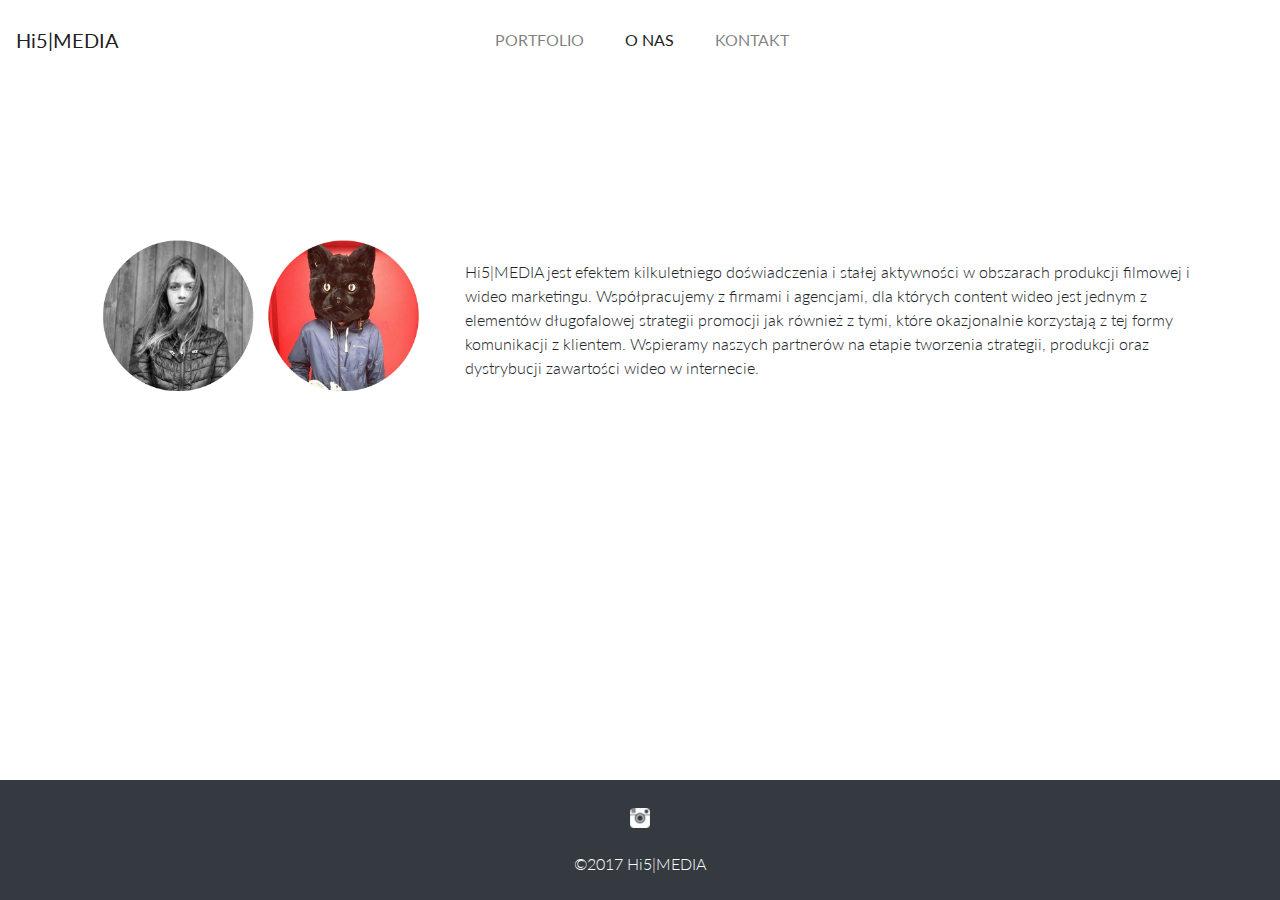
<file: about.html>
<!DOCTYPE html>
<html lang="pl">

  <head>
    <meta property="og:image" content="http://hi5media.pl/favicon-96x96.png" />
    <meta charset="utf-8">
    <meta name="viewport" content="width=device-width, initial-scale=1, shrink-to-fit=no">
    <meta name="description" content="Hi5|Media to nowoczesna grupa filmowa zajmująca się tworzeniem klipów skrojonych na potrzeby klienta.">
    <meta name="author" content="Olaf Górski grski.pl">
<link rel="apple-touch-icon" sizes="57x57" href="/apple-icon-57x57.png">
<link rel="apple-touch-icon" sizes="60x60" href="/apple-icon-60x60.png">
<link rel="apple-touch-icon" sizes="72x72" href="/apple-icon-72x72.png">
<link rel="apple-touch-icon" sizes="76x76" href="/apple-icon-76x76.png">
<link rel="apple-touch-icon" sizes="114x114" href="/apple-icon-114x114.png">
<link rel="apple-touch-icon" sizes="120x120" href="/apple-icon-120x120.png">
<link rel="apple-touch-icon" sizes="144x144" href="/apple-icon-144x144.png">
<link rel="apple-touch-icon" sizes="152x152" href="/apple-icon-152x152.png">
<link rel="apple-touch-icon" sizes="180x180" href="/apple-icon-180x180.png">
<link rel="icon" type="image/png" sizes="192x192"  href="/android-icon-192x192.png">
<link rel="icon" type="image/png" sizes="32x32" href="/favicon-32x32.png">
<link rel="icon" type="image/png" sizes="96x96" href="/favicon-96x96.png">
<link rel="icon" type="image/png" sizes="16x16" href="/favicon-16x16.png">
<link rel="manifest" href="/manifest.json">
<meta name="msapplication-TileColor" content="#ffffff">
<meta name="msapplication-TileImage" content="/ms-icon-144x144.png">
<meta name="theme-color" content="#ffffff">
    <title>Hi5|MEDIA</title>

    <!-- Bootstrap core CSS -->
    <link href="vendor/bootstrap/css/bootstrap.min.css" rel="stylesheet">

    <!-- Custom styles for this template -->
    <link href="css/business-frontpage.css" rel="stylesheet">

  </head>

  <body>

    <!-- Navigation -->
    <nav class="navbar navbar-light navbar-expand-md bg-white fixed-top">
      <a href="/" class="navbar-brand d-flex mr-auto">Hi5|MEDIA</a>
      <button class="navbar-toggler" type="button" data-toggle="collapse" data-target="#collapsingNavbar3">
        <span class="navbar-toggler-icon"></span>
      </button>
      <div class="navbar-collapse collapse" id="collapsingNavbar3">
        <ul class="navbar-nav mx-auto centerednav">
          <li class="nav-item">
            <a class="nav-link" href="index.html">PORTFOLIO</a>
          </li>
          <li class="nav-item active" id="middleNav">
            <a class="nav-link" href="about.html">O NAS</a>
          </li>
          <li class="nav-item">
            <a class="nav-link" href="contact.html">KONTAKT</a>
          </li>
        </ul>

      </div>
    </nav>

    <!-- Page Content -->
    <div class="container mt-5 mb-5 mt-5">
      <div class="row h-100 mt-5">
        <div class="col-md-4 mt-5 pt-5">
          <img src="img/nasze_zdjXS.jpg" class="img-fluid" style="max-height: 500px;" alt="O nas"/>
        </div>
        <div class="col-md-8 text-left mt-5 pt-5 mb-5 my-auto">
          <br><br><br>
          <p>Hi5|MEDIA jest efektem kilkuletniego doświadczenia i stałej aktywności w obszarach produkcji filmowej i wideo marketingu. Współpracujemy z firmami i agencjami, dla których content wideo jest jednym z elementów długofalowej strategii promocji jak również z tymi, które okazjonalnie korzystają z tej formy komunikacji z klientem. Wspieramy naszych partnerów na etapie tworzenia strategii, produkcji oraz dystrybucji zawartości wideo w internecie.</p>
        </div>
      </div>
    </div>
      <!-- /.row -->
    </div>
    <!-- /.container -->

    <!-- Footer -->
    <footer class="py-4 bg-dark" style="margin-top: 200px;">
      <div class="container">
        <p class="m-0 text-center text-white"><a href="https://www.instagram.com/mareksokolowski1/"><img src="img/instagram-32.png" alt="instagram"/></a> <br/><br/>
          &copy;2017 Hi5|MEDIA</p>
      </div>
      <!-- /.container -->
    </footer>

    <!-- Bootstrap core JavaScript -->
    <script src="vendor/jquery/jquery.min.js"></script>
    <script src="vendor/bootstrap/js/bootstrap.bundle.min.js"></script>

  </body>

</html>
</file>
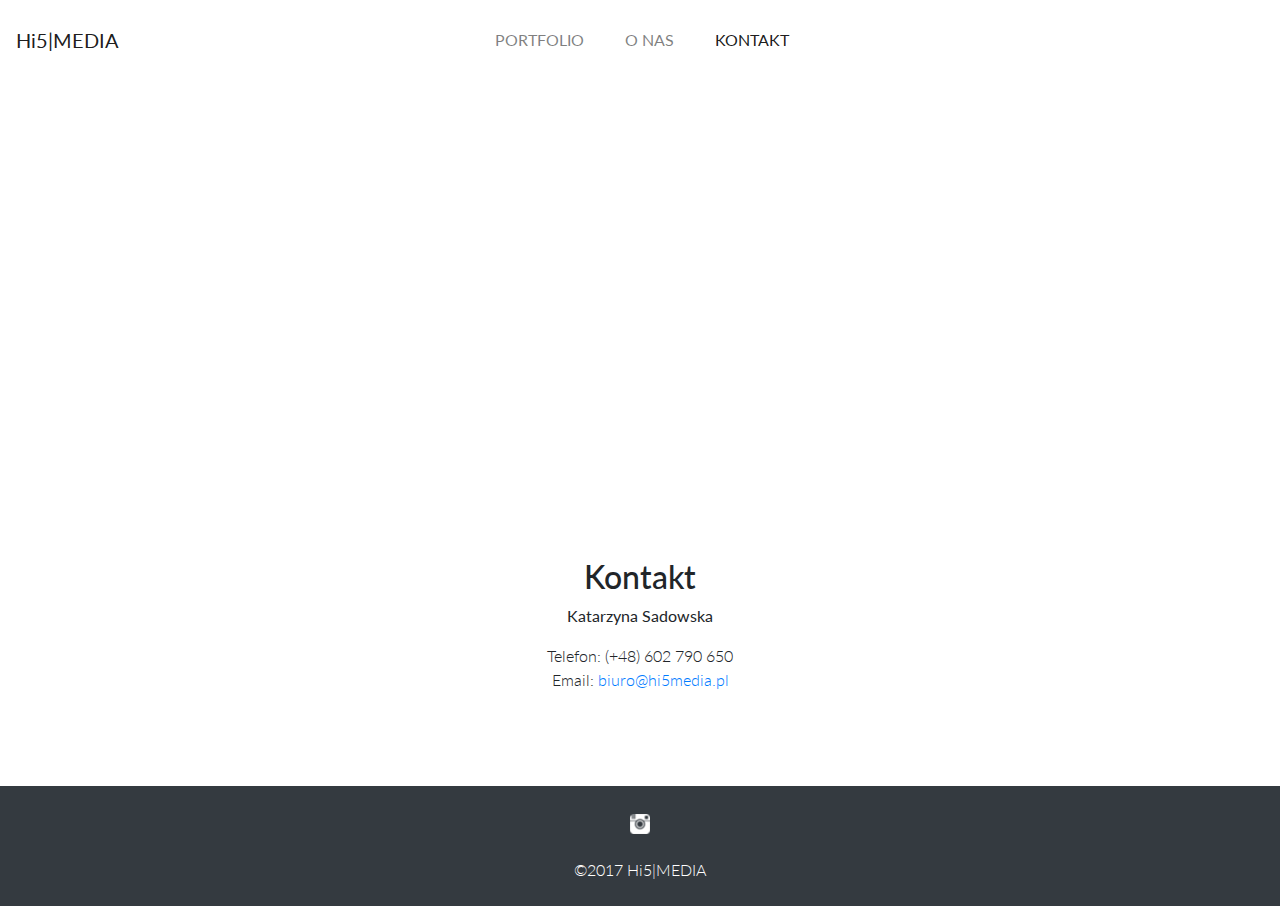
<file: contact.html>
<!DOCTYPE html>
<html lang="pl">

  <head>
    <meta property="og:image" content="http://hi5media.pl/favicon-96x96.png" />
    <meta name="viewport" content="width=device-width, initial-scale=1, shrink-to-fit=no">
    <meta name="description" content="HI5|Media to nowoczesna grupa filmowa zajmująca się tworzeniem klipów skrojonych na potrzeby klienta.">
    <meta name="author" content="Olaf Górski grski.pl">
<link rel="apple-touch-icon" sizes="57x57" href="/apple-icon-57x57.png">
<link rel="apple-touch-icon" sizes="60x60" href="/apple-icon-60x60.png">
<link rel="apple-touch-icon" sizes="72x72" href="/apple-icon-72x72.png">
<link rel="apple-touch-icon" sizes="76x76" href="/apple-icon-76x76.png">
<link rel="apple-touch-icon" sizes="114x114" href="/apple-icon-114x114.png">
<link rel="apple-touch-icon" sizes="120x120" href="/apple-icon-120x120.png">
<link rel="apple-touch-icon" sizes="144x144" href="/apple-icon-144x144.png">
<link rel="apple-touch-icon" sizes="152x152" href="/apple-icon-152x152.png">
<link rel="apple-touch-icon" sizes="180x180" href="/apple-icon-180x180.png">
<link rel="icon" type="image/png" sizes="192x192"  href="/android-icon-192x192.png">
<link rel="icon" type="image/png" sizes="32x32" href="/favicon-32x32.png">
<link rel="icon" type="image/png" sizes="96x96" href="/favicon-96x96.png">
<link rel="icon" type="image/png" sizes="16x16" href="/favicon-16x16.png">
<link rel="manifest" href="/manifest.json">
<meta name="msapplication-TileColor" content="#ffffff">
<meta name="msapplication-TileImage" content="/ms-icon-144x144.png">
<meta name="theme-color" content="#ffffff">
    <title>Hi5|MEDIA</title>

    <!-- Bootstrap core CSS -->
    <link href="vendor/bootstrap/css/bootstrap.min.css" rel="stylesheet">

    <!-- Custom styles for this template -->
    <link href="css/business-frontpage.css" rel="stylesheet">

  </head>

  <body>

    <!-- Navigation -->
       <nav class="navbar navbar-light navbar-expand-md bg-white fixed-top">
      <a href="/" class="navbar-brand d-flex mr-auto">Hi5|MEDIA</a>
      <button class="navbar-toggler" type="button" data-toggle="collapse" data-target="#collapsingNavbar3">
        <span class="navbar-toggler-icon"></span>
      </button>
      <div class="navbar-collapse collapse" id="collapsingNavbar3">
        <ul class="navbar-nav mx-auto centerednav">
          <li class="nav-item">
            <a class="nav-link" href="index.html">PORTFOLIO</a>
          </li>
          <li class="nav-item" id="middleNav">
            <a class="nav-link" href="about.html">O NAS</a>
          </li>
          <li class="nav-item active">
            <a class="nav-link" href="contact.html">KONTAKT</a>
          </li>
        </ul>

      </div>
    </nav>

    <!-- Header with Background Image -->
    <!-- Page Content -->
    <div class="container text-center mt-5 mb-5">
      <div class="row">
        <div class="col-sm-12 col-md-10 offset-md-1">
          <iframe src="https://www.google.com/maps/embed?pb=!1m18!1m12!1m3!1d2368478.1071719513!2d18.867137591701315!3d52.106973635275324!2m3!1f0!2f0!3f0!3m2!1i1024!2i768!4f13.1!3m3!1m2!1s0x471ecc669a869f01%3A0x72f0be2a88ead3fc!2sWarszawa!5e0!3m2!1spl!2spl!4v1512484045275" width="100%" style="min-height: 400px;" max-height="500px" frameborder="0" style="border:0" allowfullscreen></iframe>
        </div>
      </div>
      <div class="row mb-5">
        <div class="col-sm-12 col-md-8 offset-md-2">
          <h2 class="mt-4">Kontakt</h2>
          <address>
            <strong>Katarzyna Sadowska</strong>
          </address>
          <address>
            Telefon:
            (+48) 602 790 650
            <br>
            Email:
            <a href="mailto:biuro@hi5media.pl">biuro@hi5media.pl</a>
          </address>
        </div>
      </div>
      <!-- /.row -->

    </div>
    <!-- /.container -->

    <!-- Footer -->
    <footer class="py-4 bg-dark">
      <div class="container">
        <p class="m-0 text-center text-white"><a href="https://www.instagram.com/mareksokolowski1/"><img src="img/instagram-32.png" alt="instagram"/></a> <br/><br/>
            &copy;2017 Hi5|MEDIA</p>
      </div>
      <!-- /.container -->
    </footer>

    <!-- Bootstrap core JavaScript -->
    <script src="vendor/jquery/jquery.min.js"></script>
    <script src="vendor/bootstrap/js/bootstrap.bundle.min.js"></script>

  </body>

</html>
</file>
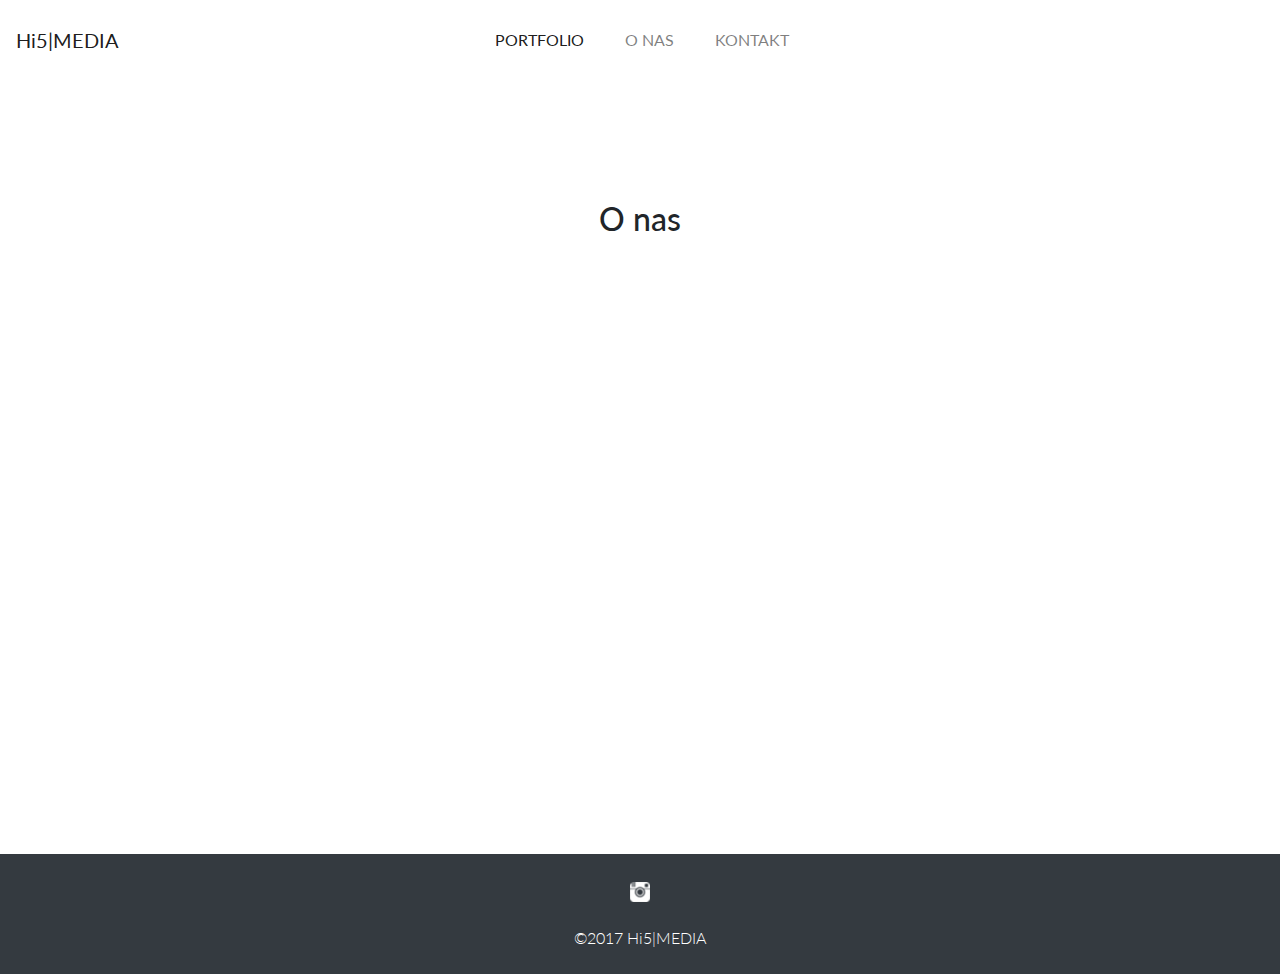
<file: single.html>
<!DOCTYPE html>
<html lang="pl">

  <head>
    <meta property="og:image" content="http://hi5media.pl/favicon-96x96.png" />
    <meta name="viewport" content="width=device-width, initial-scale=1, shrink-to-fit=no">
    <meta name="description" content="HI5|Media to nowoczesna grupa filmowa zajmująca się tworzeniem klipów skrojonych na potrzeby klienta.">
    <meta name="author" content="Olaf Górski grski.pl">
<link rel="apple-touch-icon" sizes="57x57" href="/apple-icon-57x57.png">
<link rel="apple-touch-icon" sizes="60x60" href="/apple-icon-60x60.png">
<link rel="apple-touch-icon" sizes="72x72" href="/apple-icon-72x72.png">
<link rel="apple-touch-icon" sizes="76x76" href="/apple-icon-76x76.png">
<link rel="apple-touch-icon" sizes="114x114" href="/apple-icon-114x114.png">
<link rel="apple-touch-icon" sizes="120x120" href="/apple-icon-120x120.png">
<link rel="apple-touch-icon" sizes="144x144" href="/apple-icon-144x144.png">
<link rel="apple-touch-icon" sizes="152x152" href="/apple-icon-152x152.png">
<link rel="apple-touch-icon" sizes="180x180" href="/apple-icon-180x180.png">
<link rel="icon" type="image/png" sizes="192x192"  href="/android-icon-192x192.png">
<link rel="icon" type="image/png" sizes="32x32" href="/favicon-32x32.png">
<link rel="icon" type="image/png" sizes="96x96" href="/favicon-96x96.png">
<link rel="icon" type="image/png" sizes="16x16" href="/favicon-16x16.png">
<link rel="manifest" href="/manifest.json">
<meta name="msapplication-TileColor" content="#ffffff">
<meta name="msapplication-TileImage" content="/ms-icon-144x144.png">
<meta name="theme-color" content="#ffffff">
    <title>Hi5|MEDIA</title>

    <!-- Bootstrap core CSS -->
    <link href="vendor/bootstrap/css/bootstrap.min.css" rel="stylesheet">

    <!-- Custom styles for this template -->
    <link href="css/business-frontpage.css" rel="stylesheet">

  </head>

  <body>

    <!-- Navigation -->
    <nav class="navbar navbar-light navbar-expand-md bg-white fixed-top">
      <a href="/" class="navbar-brand d-flex mr-auto">Hi5|MEDIA</a>
      <button class="navbar-toggler" type="button" data-toggle="collapse" data-target="#collapsingNavbar3">
        <span class="navbar-toggler-icon"></span>
      </button>
      <div class="navbar-collapse collapse" id="collapsingNavbar3">
        <ul class="navbar-nav mx-auto centerednav">
          <li class="nav-item active">
            <a class="nav-link" href="index.html">PORTFOLIO</a>
          </li>
          <li class="nav-item" id="middleNav">
            <a class="nav-link" href="about.html">O NAS</a>
          </li>
          <li class="nav-item">
            <a class="nav-link" href="contact.html">KONTAKT</a>
          </li>
        </ul>

      </div>
    </nav>
    <!-- Page Content -->
    <div class="container mt-5 mb-5">
        <div class="row">
            <div class="col-sm-12 col-md-8 offset-md-2 text-center mt-5 mb-5">
                <h2 class="mt-4" id="title">O nas</h2>
                <div id="desc"></div>
            </div>
        </div>
        <div class="col-12" id="vid">
        </div>

      <!-- /.row -->
    </div>
    <!-- /.container -->

    <!-- Footer -->
    <footer class="py-4 bg-dark">
      <div class="container">
        <p class="m-0 text-center text-white"><a href="https://www.instagram.com/mareksokolowski1/"><img src="img/instagram-32.png" alt="instagram"/></a>
            <br/><br/>
            &copy;2017 Hi5|MEDIA</p>
      </div>
      <!-- /.container -->
    </footer>

    <!-- Bootstrap core JavaScript -->
    <script src="vendor/jquery/jquery.min.js"></script>
    <script src="vendor/bootstrap/js/bootstrap.bundle.min.js"></script>
    <script type="text/javascript" src="js/portfolio.json"></script>
    <script src="js/single.js"></script>
  </body>

</html>
</file>
<file: css/business-frontpage.css>
/*!
 * Start Bootstrap - Busines Frontpage (https://startbootstrap.com/template-overviews/business-frontpage)
 * Copyright 2013-2017 Start Bootstrap
 * Licensed under MIT (https://github.com/BlackrockDigital/startbootstrap-business-frontpage/blob/master/LICENSE)
 */
@import url('https://fonts.googleapis.com/css?family=Lato:300,400');
html{
  position: relative;
  min-height: 100%;
  overflow-x: hidden;
}
body {
  padding-top: 80px;
  font-family: 'Lato', sans-serif;
  font-weight: 300;
  overflow-x: hidden;
  margin: 0 0 150px;
  max-width: 100%;
}
nav{
  font-weight: 400;
}

@media (min-width: 992px) {
  body {
    padding-top: 80px;
  }
  #vid{
    width: 768px;
    height: 482px;
    margin: auto;
  }
}
.centerednav{
  padding-right: 100px;
}

.business-header {
  height: 50vh;
  min-height: 300px;
  -webkit-background-size: cover;
  -moz-background-size: cover;
  background-size: cover;
  -o-background-size: cover;
}

.card {
  height: 100%;
}
@media (min-width: 768px) {
  .navbar-brand.abs
  {
    position: absolute;
    width: 100%;
    left: 0;
    text-align: center;
    margin:0 auto;
  }
  #middleNav{
    margin: 0 25px 0 25px;
  }
  .fixed-top{
    height: 80px;
  }

}
#bg video {
  min-width: 100%;
  min-height: 100%;
  width: auto;
  background-size: cover;
  height: auto;
  object-fit: fill;
  max-height: 600px;
  max-width: 100%;
}
 .card{ border: none; border-radius: 0px;}

#portfolio .card a {
  position: relative;
}
#portfolio .card a:hover:after {
  content: attr(title);
  color: #FFF;
  font-size: 1.2em;
  text-align: center;
  padding-left: 5px;
  position: absolute;
  display: block;
  width: 100%;
  height: 100%;
  opacity:0.7;
  min-height: 30px;
  background: #000;
  bottom: 0px;
  left: 0px;
  padding-top: 25%;

}
footer{
  position: absolute;
  bottom: 0;
  width: 100%;
}
.xdddd{
  padding-left: 1px;
  padding-right: 1px;
  margin-top: 2px;
}
#bg{
    background-size: cover;
    background-repeat: no-repeat;
    background-image: url('/abcc.jpg');
    }
</file>
